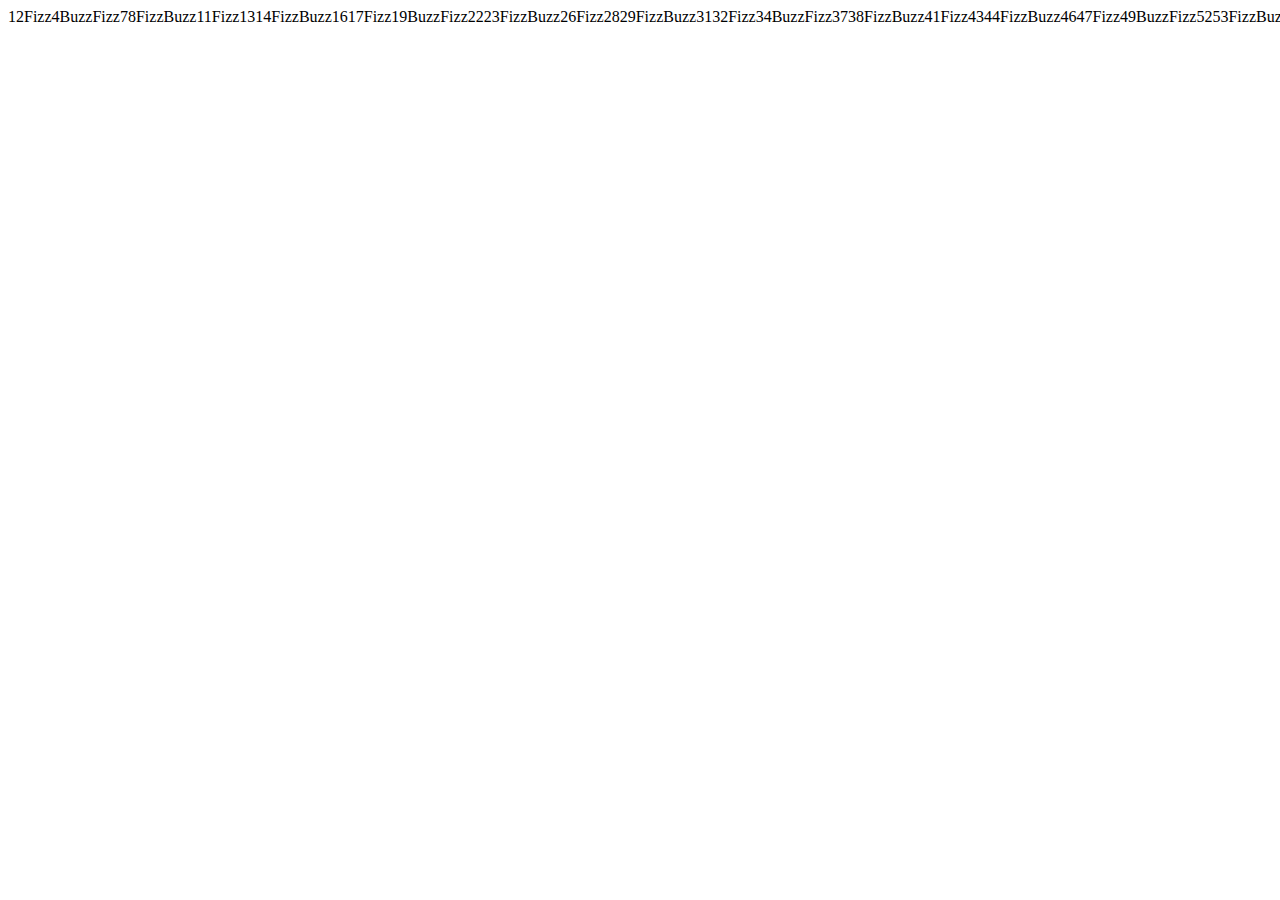
<file: fizzbuzz.html>
<!DOCTYPE html>
<html lang="en">
<head>
    <meta charset="UTF-8">
    <meta http-equiv="X-UA-Compatible" content="IE=edge">
    <meta name="viewport" content="width=device-width, initial-scale=1.0">
    <title>Document</title>
</head>
<body>
    <script>

        
for (let count = 1; count <= 100; count++) {
  if (count % 3 === 0 && count % 5 === 0) {
    document.write("FizzBuzz");
  } else if (count % 3 === 0) {
    document.write("Fizz");
  } else if (count % 5 === 0) {
    document.write("Buzz");
  } else {
    document.write(count);
  }
}   
    </script>
</body>
</html>
</file>
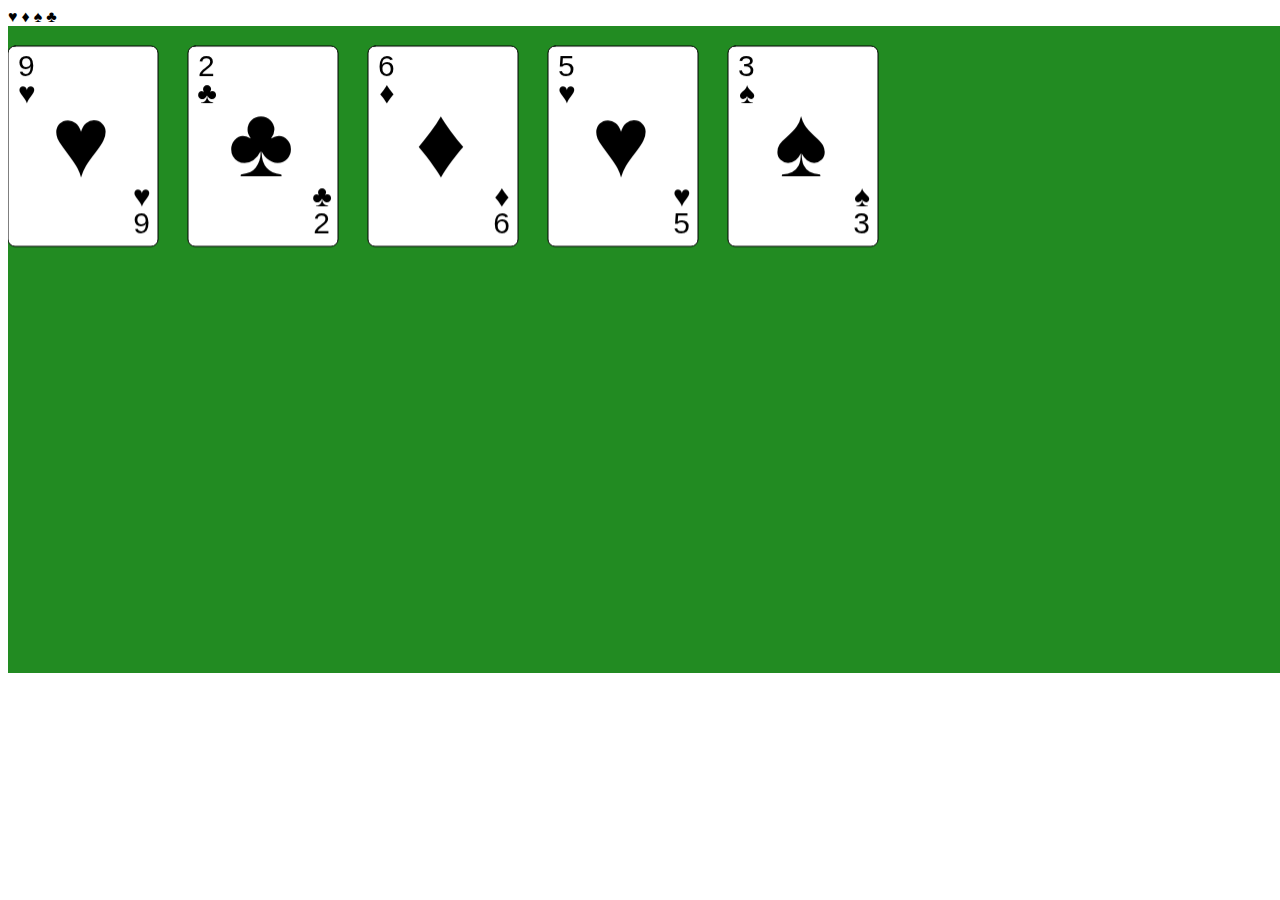
<file: Website/cards.html>
<!DOCTYPE html>
<html lang="en">
<head>
    <meta charset="UTF-8">
    <meta http-equiv="X-UA-Compatible" content="IE=edge">
    <meta name="viewport" content="width=device-width, initial-scale=1.0">
    <title>Card game</title>
</head>
<body>

&heartsuit; &diamondsuit; &spadesuit; &clubsuit;

    <script src="p5.js"></script>
    <script src="cards.js"></script>
    <script src="card-game.js"></script>
</body>
</html>
</file>
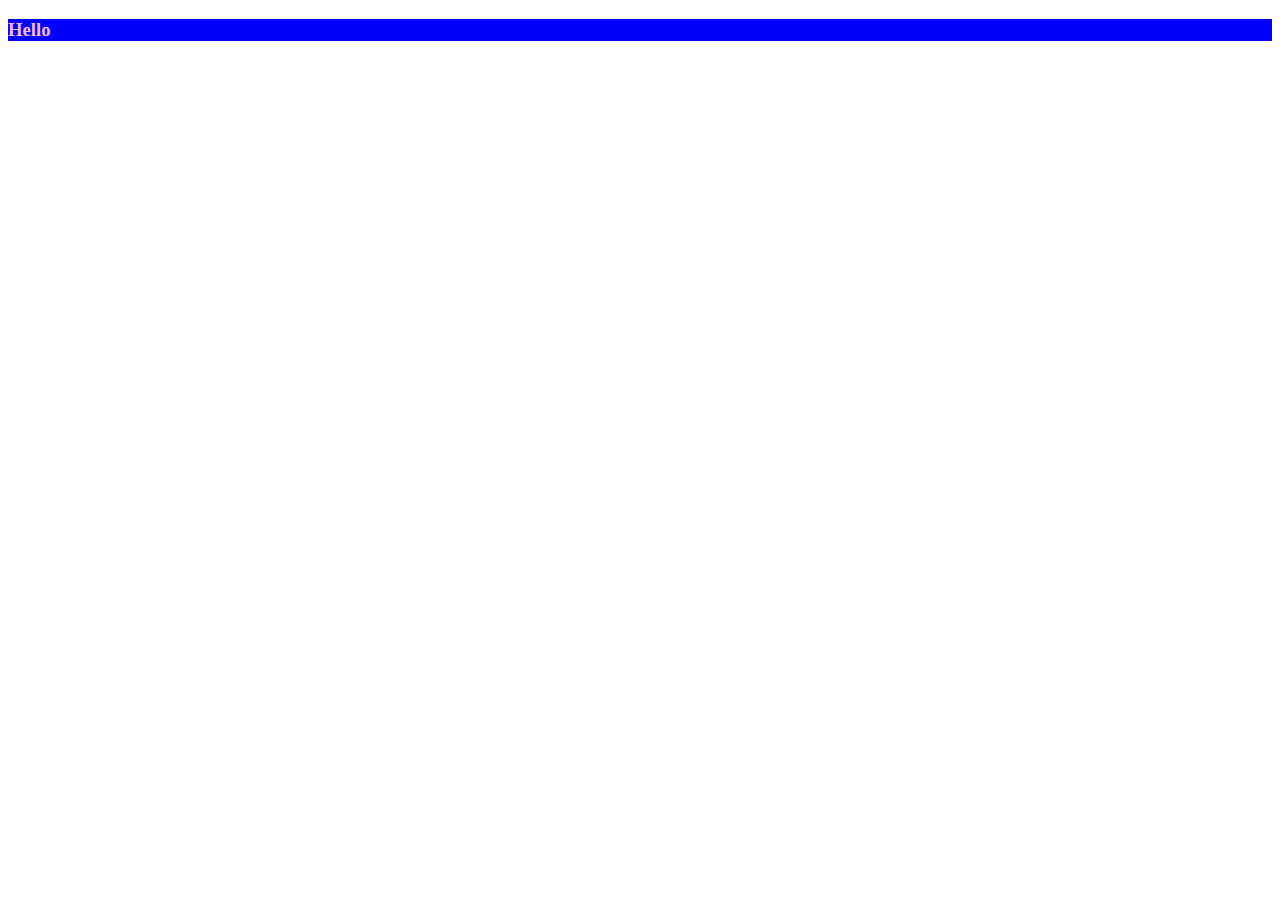
<file: Website/jimmy.html>
<!DOCTYPE html>
<html lang="en">
<head>
    <meta charset="UTF-8">
    <meta name="viewport" content="width=device-width, initial-scale=1.0">
    <title>Document</title>
</head>
<body>
    <script>
        Console.log("Chicken");
        alert("Chlcken");
        document.write("Hi");
    </script>

<h3 id="here">hi</h3>
<script src="jimmy.js"></script>

</body>
</html>
</file>
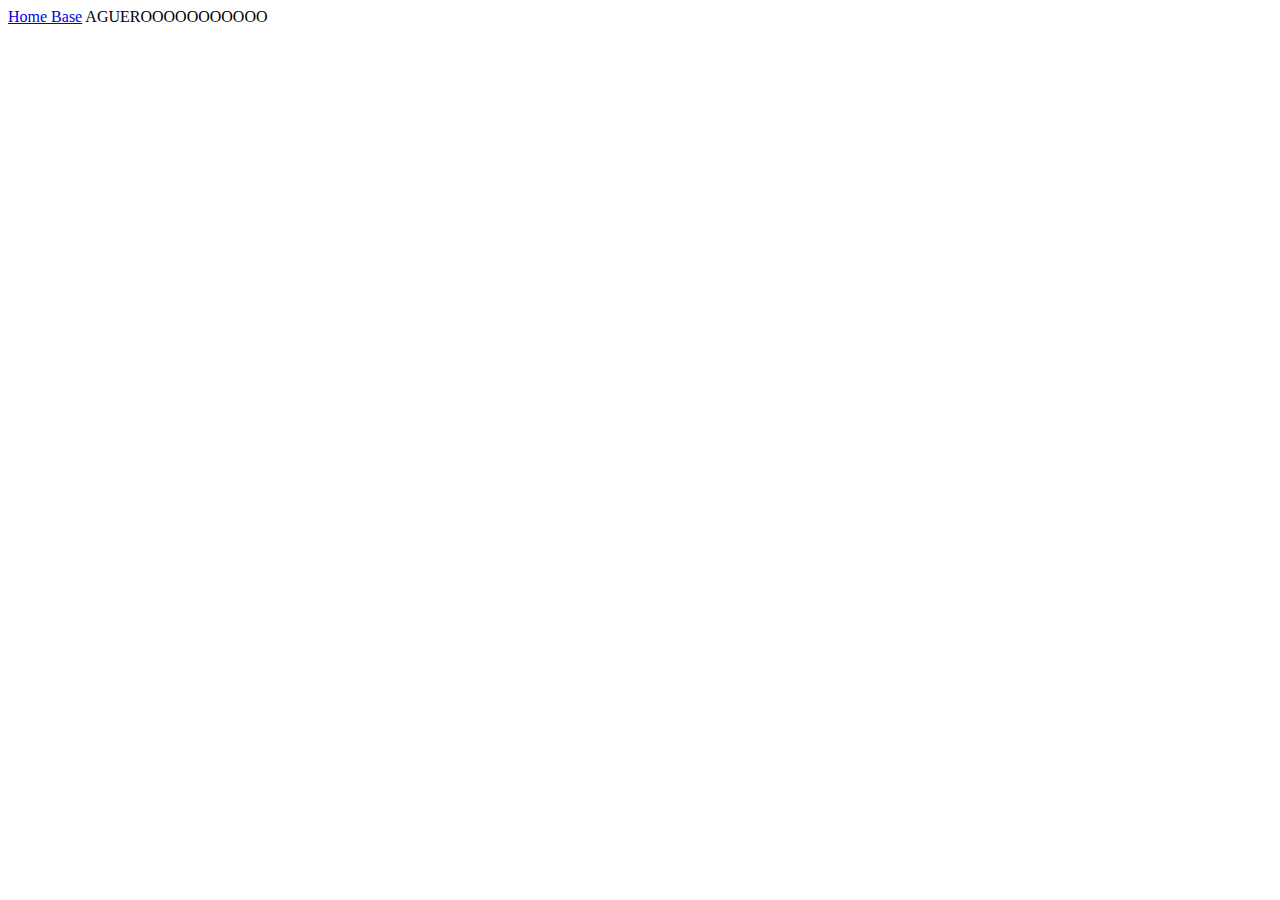
<file: Website/lesson15.html>
<!DOCTYPE html>
<html lang="en">
<head>
    <meta charset="UTF-8">
    <meta name="viewport" content="width=device-width, initial-scale=1.0">
    <title>Coley's Best Year</title>
</head>
<body>
    
    <a href="index.html">Home Base</a>
    
    AGUEROOOOOOOOOOO
</body>
</html>
</file>
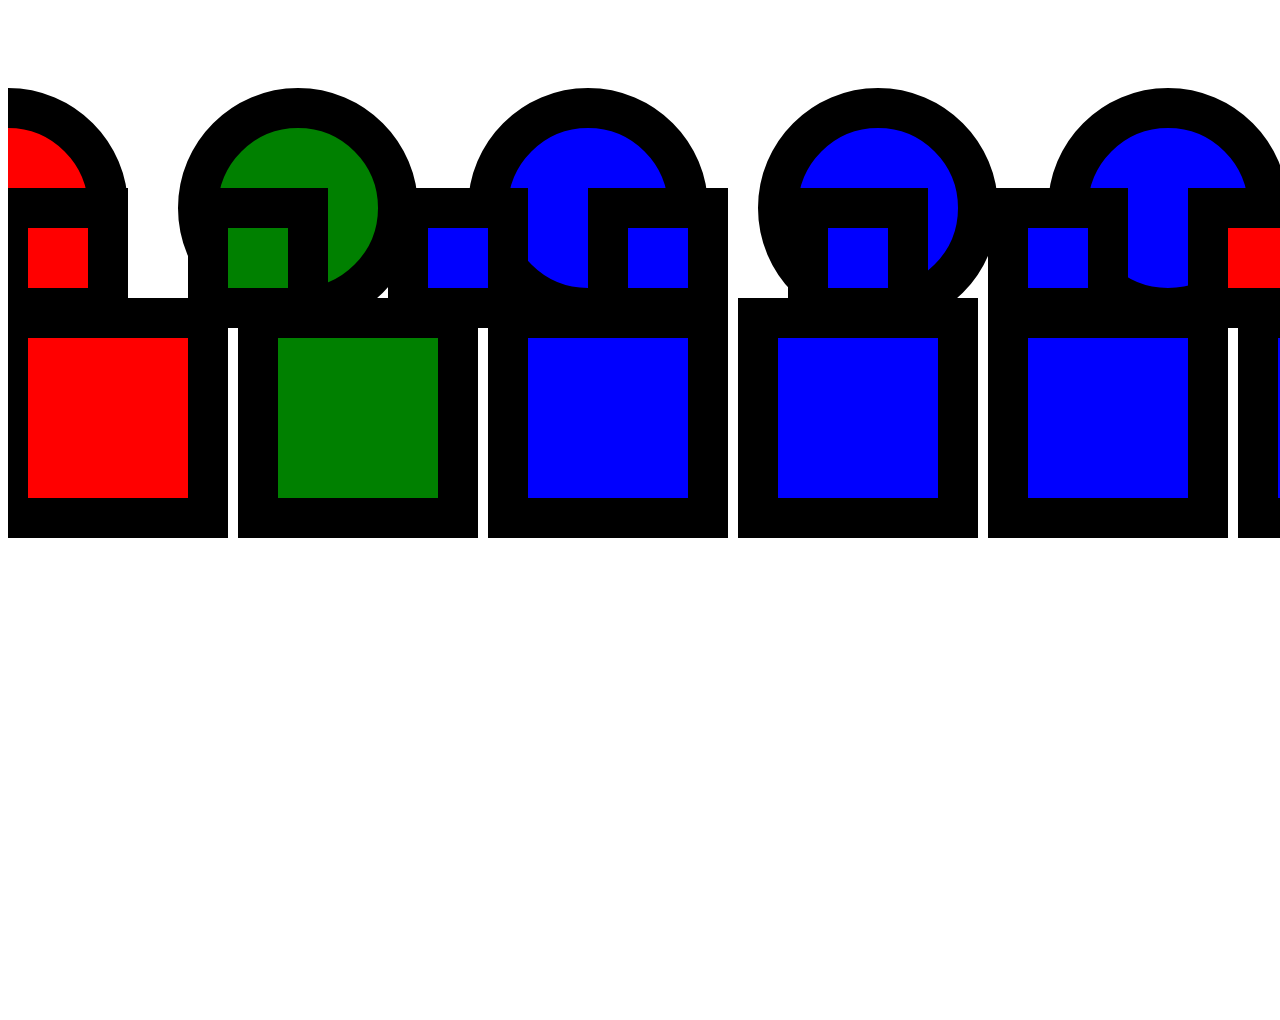
<file: Website/lesson19.html>
<!DOCTYPE html>
<html lang="en">
<head>
    <meta charset="UTF-8">
    <meta http-equiv="X-UA-Compatible" content="IE=edge">
    <meta name="viewport" content="width=<device-width>, initial-scale=1.0">
    <title>Document</title>
</head>
<body>
    <script src="p5.js"></script>  
    <script src="lesson19.js"></script>
</body>
</html>
</file>
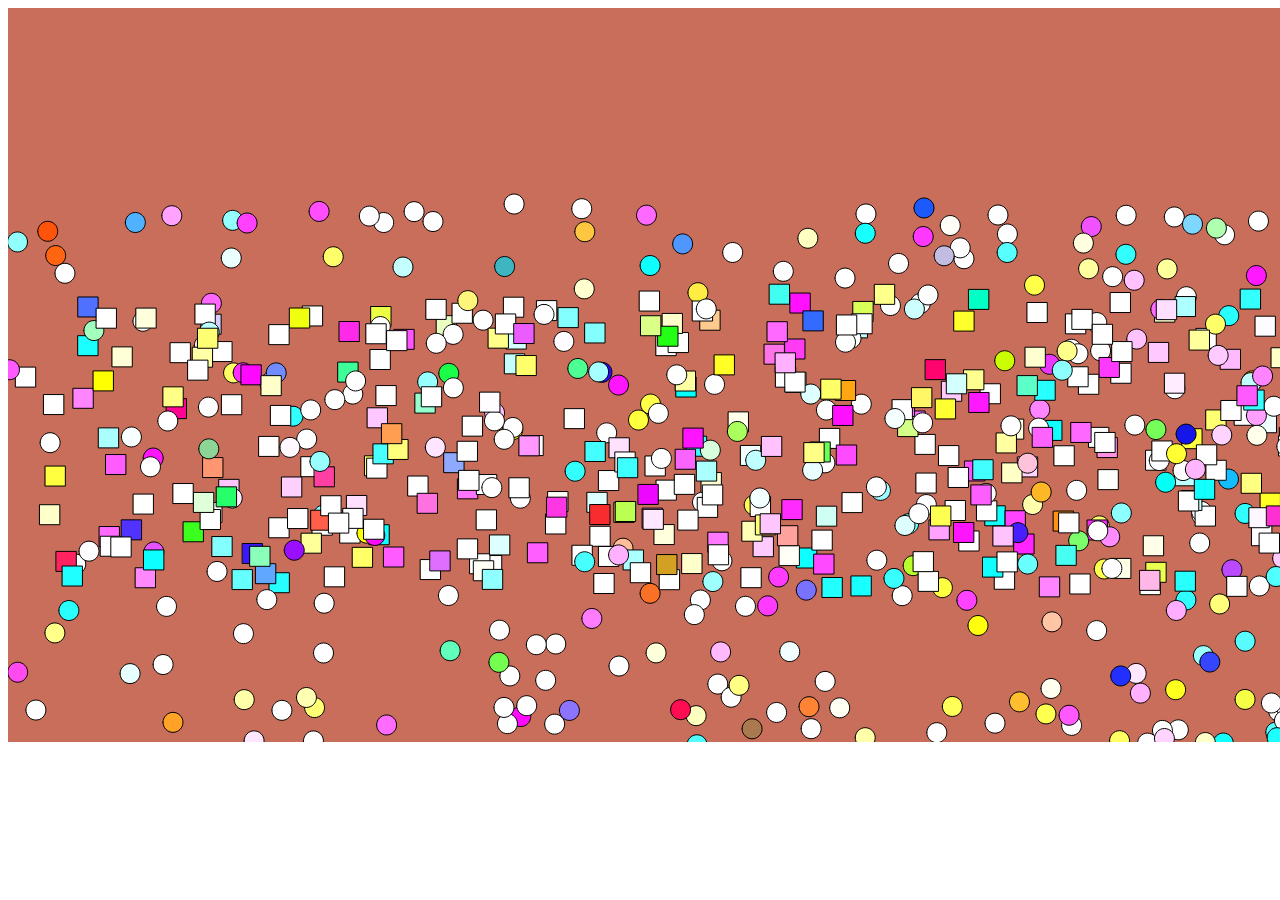
<file: Website/lesson21.html>
<!DOCTYPE html>
<html lang="en">
<head>
    <meta charset="UTF-8">
    <meta http-equiv="X-UA-Compatible" content="IE=edge">
    <meta name="viewport" content="width=device-width, initial-scale=1.0">
    <title>Document</title>
</head>
<body>
    <script src="p5.js"></script>  
    <script src="lesson21.js"></script>
</body>
</html>
</file>
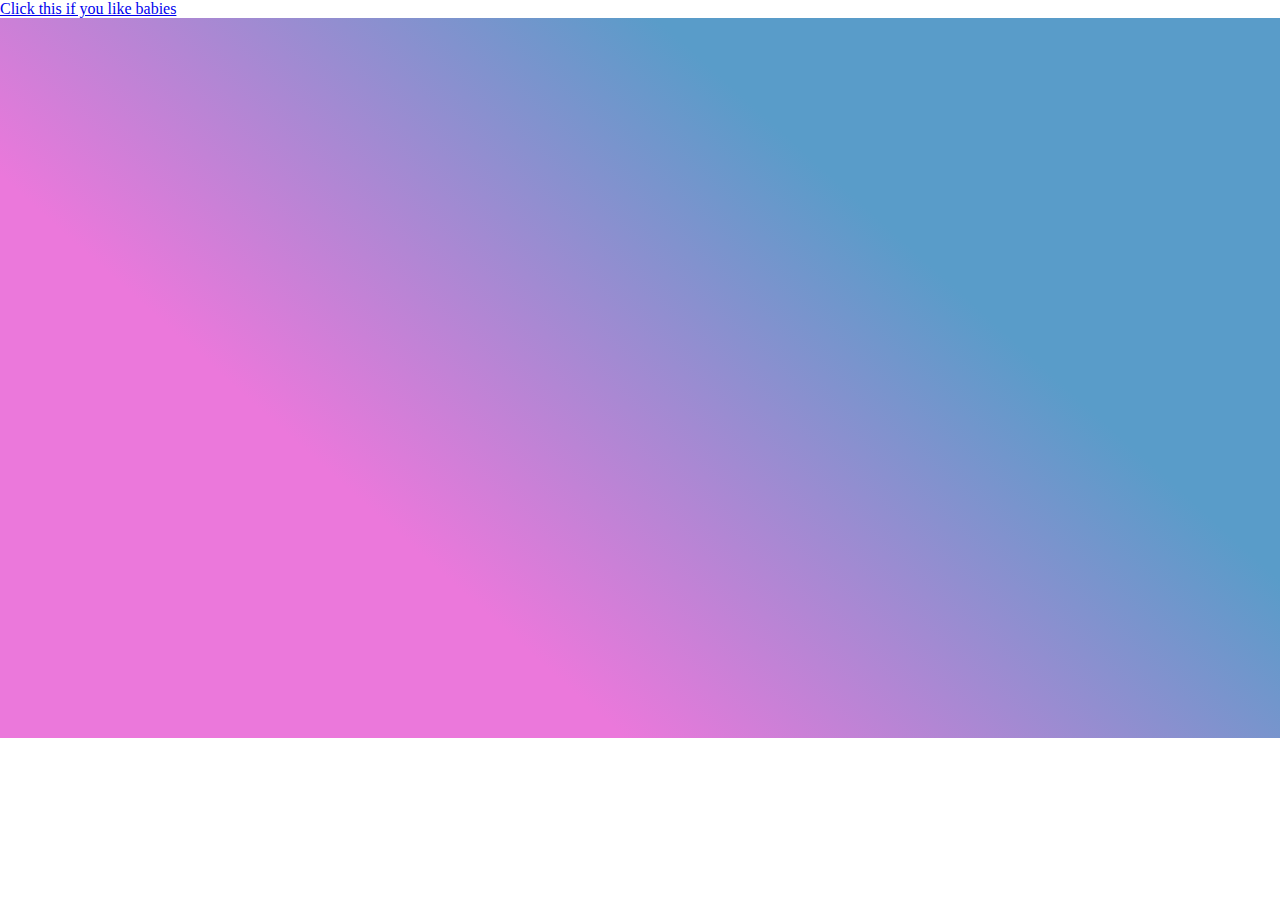
<file: Website/pink.html>
<!DOCTYPE html>
<html lang="en">
<head>
    <meta charset="UTF-8">
    <meta name="viewport" content="width=device-width, initial-scale=1.0">
    <link rel="stylesheet" href="pink.css">
    <title>Document</title>
</head>
<style>
    p {
  width: 500px;      
  border: 3px solid rgb(255, 255, 255);
  padding: 12px;
}

body {
  background-color: rgb(255, 255, 255);
}

h1 {
  color: rgb(253, 0, 0);
  text-align: left;
}

p {
  font-family: verdana;
  font-size: 15px;	
  text-align: center;	
}
</style>
<body>
  
<div class="Chicken">
 
  <!-- <a href="index.html">Home Base</a> -->
  <a href=
     <a href="https://www.youtube.com/watch?v=o7zqouVuFZY"> Click this if you like babies</a>

    </div>
<div class="pink">
  <!-- <img src="https://i.gifer.com/WG8Q.gif" 
  width="80"
  height="170"
  alt="1"> -->
    <div id="puter">
    </div>
    <div id="puter2">
        </div>

    
</div>
</body>
</html>
</file>
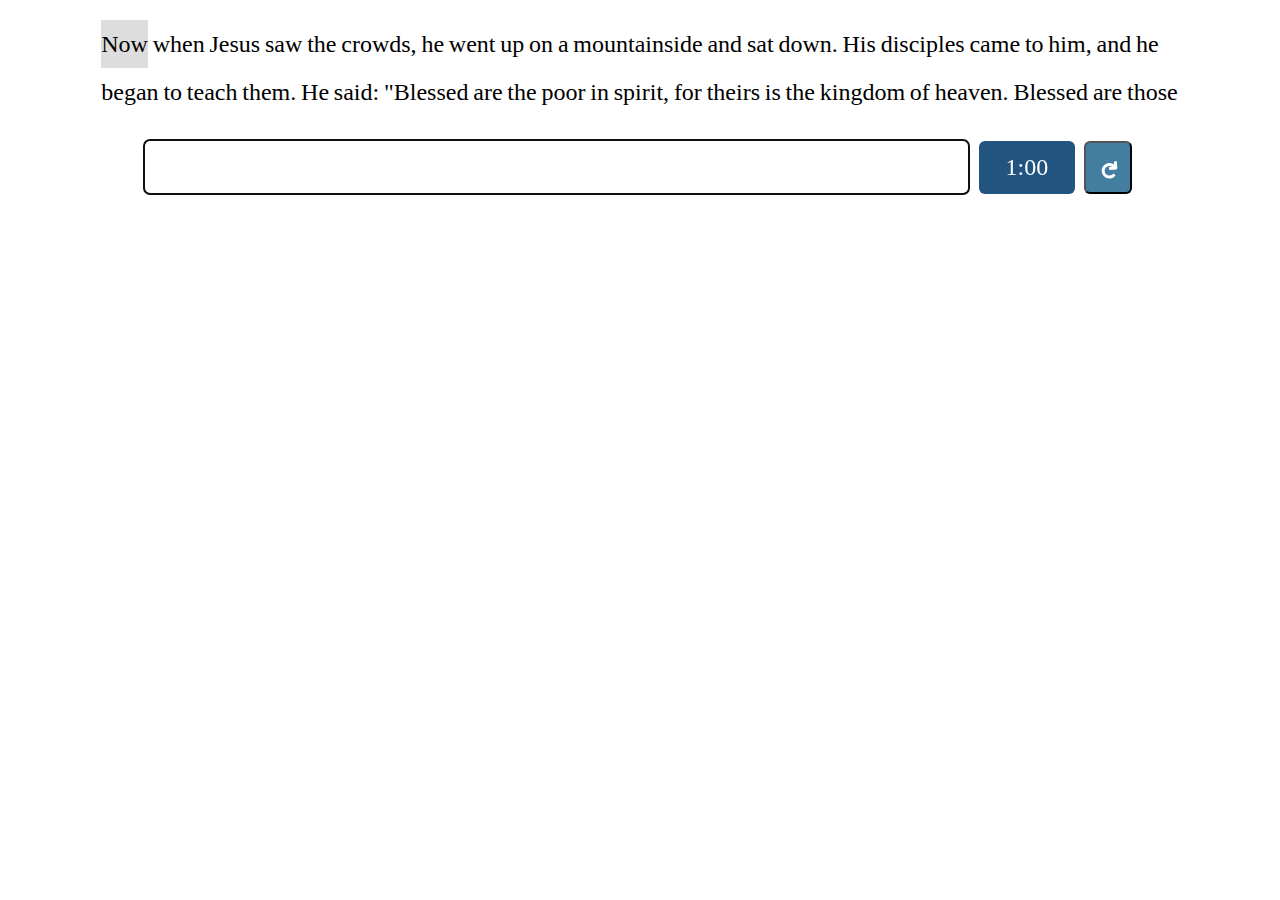
<file: Website/typing-test.html>
<!DOCTYPE html>
<html lang="en">
<head>
    <meta charset="UTF-8">
    <meta http-equiv="X-UA-Compatible" content="IE=edge">
    <meta name="viewport" content="width=device-width, initial-scale=1.0">
    <title>Typing Test</title>
</head>
<body>
    <div id="testme"></div>
    <script src="typing-test.js"></script>
    <script>
        buildTypingTest("testme"); 
    </script>
</body>
</html>
</file>
<file: Website/pink.css>
body {
  margin: 0;
  font-family: "Times New Roman", Times, serif;
}
div.pink {
  background-color: rgb(255, 255, 255);
  background: linear-gradient(42deg, #eb78db 30%, rgb(89, 156, 201) 70%);
  padding: 300px 261px 420px 105px;
  color: rgb(211, 53, 53);
}

/* div#puter {
  position: absolute;
  top: 68px;
  right: 67px;
  background-color: rgb(0, 0, 0);
  width: 300px;
  height: 300px;
}
div#puter2 {
  position: absolute;
  top: 70px;
  right: 70px;
  background-color: rgb(125, 153, 179);
  background: linear-gradient(42deg, #eb78db -10%, rgb(89, 156, 201) 100%);
  width: 295px;
  height: 295px;
} */

div.Chicken {
  color: rgb(255, 255, 255);
}

p {
  border: 2px solid powderblue;
  padding: 30px;
}
</file>
